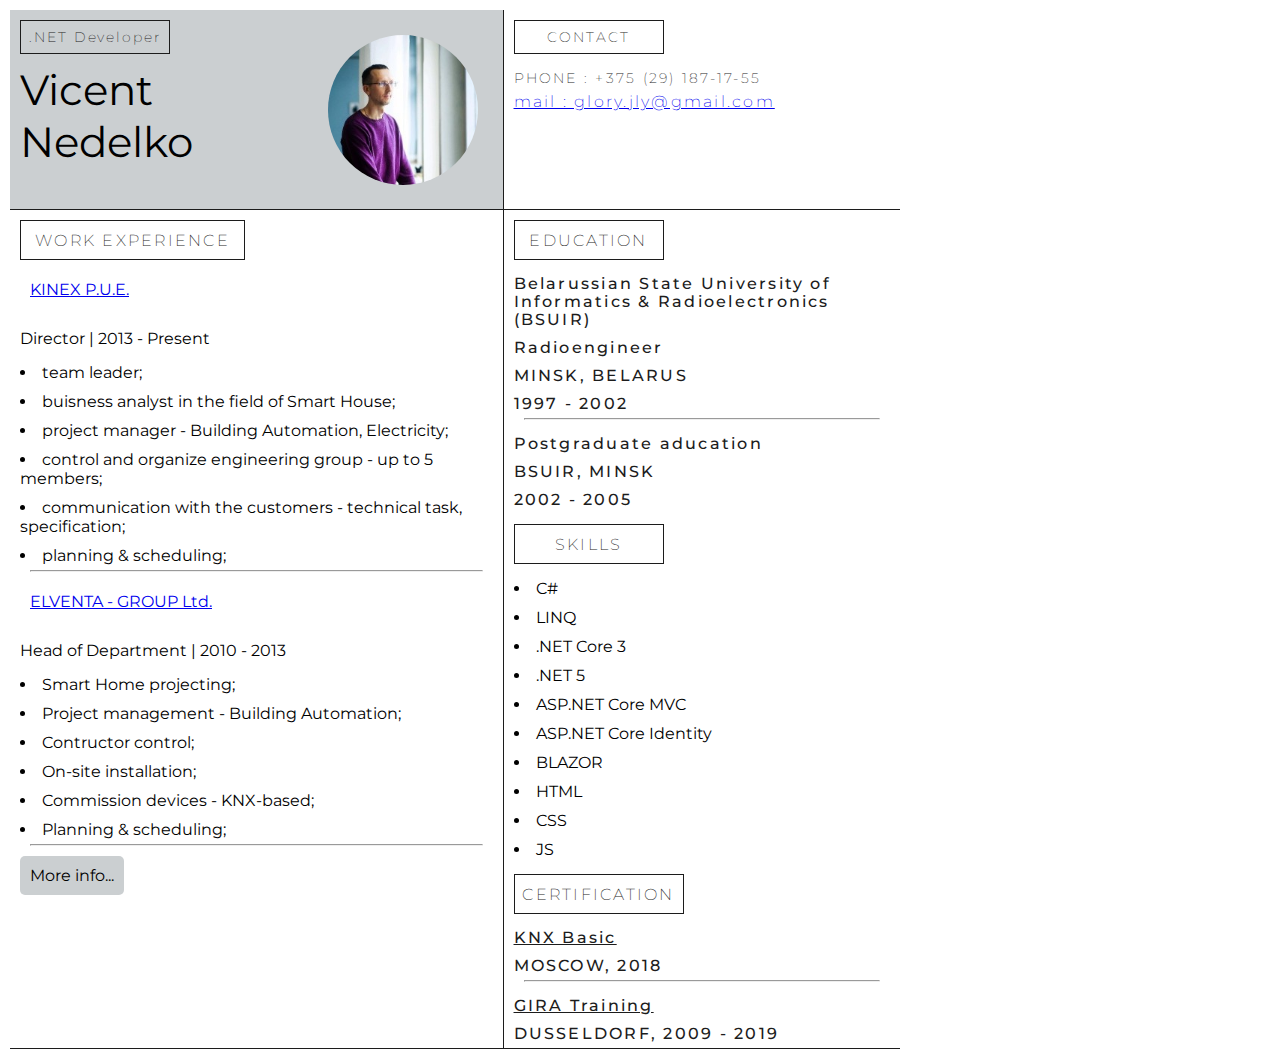
<file: index.html>
<!DOCTYPE html>
<html lang="en">
<head>
    <meta charset="UTF-8">
    <meta name="viewport" content="width=device-width, initial-scale=1.0">
    <link rel="stylesheet" href="style.css">
    <title>CV Vicent Nedelko</title>
</head>
<body>
    <div class="content_pers">
        <div class="left">
            <div>
                <p class="desire_position">
                    .NET Developer
                </p>
                <p class="first_name">Vicent</p>
                <p class="last_name">Nedelko</p>
            </div>
            <div>
                <img class="personal_photo" src="./1608237607132.jfif">
            </div>
        </div>
        <div class="right">
            <p class="contact">
                    Contact
            </p>
            <p class="phone">
                phone : +375 (29) 187-17-55
            </p>
            <p class="mail">
                <a href="mailto:glory.jly@gmail.com">mail : glory.jly@gmail.com</a>
            </p>
            
        </div>
    </div>
    <div class="desc">
        <div class="left_desc">
            <p class="work_exp">
                work experience
            </p>
            <p class="company_name">
                <a href="http://knx.by">KINEX P.U.E.</a>
                <p class="position">Director | 2013 - Present</p>
            </p>
            <ul>
                <li>
                    team leader;
                </li>
                <li>
                    buisness analyst in the field of Smart House;
                </li>
                <li>
                    project manager - Building Automation, Electricity;
                </li>
                <li>
                    control and organize engineering group - up to 5 members;
                </li>
                <li>
                    communication with the customers - technical task, specification;
                </li>
                <li>
                    planning & scheduling;
                </li>
            </ul>
            <hr class="devider">
            <p id="elventa" class="company_name">
                <a id="elventa-name" href="http://gira.com.by">ELVENTA - GROUP Ltd.</a>
                <p class="position">Head of Department | 2010 - 2013</p>
            </p>
            <ul>
                <li>
                    Smart Home projecting;
                </li>
                <li>
                    Project management - Building Automation;
                </li>
                <li>
                    Contructor control;
                </li>
                <li>
                    On-site installation;
                </li>
                <li>
                    Commission devices - KNX-based;
                </li>
                <li>
                    Planning & scheduling;
                </li>
            </ul>
            <hr class="devider">
            <button id="more-button" class="more_info">More info...</button>
            <p>
                
            </p>
        </div>
        <div class="right_desc">
            <p class="education">
                education
            </p>
            <p class="school">
                Belarussian State University of Informatics & Radioelectronics (BSUIR)
            </p>
            <p class="school">
                Radioengineer
            </p>
            <p class="school">
                MINSK, BELARUS
            </p>
            <p class="school">
                1997 - 2002
            </p>
            <hr>
            <p class="school">
                Postgraduate aducation
            </p>
            <p class="school">
                BSUIR, MINSK
            </p>
            <p class="school">
                2002 - 2005
            </p>
            <p class="skills">
                skills
            </p>
            <ul>
                <li>
                    C#
                </li>
                <li>
                    LINQ
                </li>
                <li>
                    .NET Core 3
                </li>
                <li>
                    .NET 5
                </li>
                <li>
                    ASP.NET Core MVC
                </li>
                <li>
                    ASP.NET Core Identity
                </li>
                <li>
                    BLAZOR
                </li>
                <li>
                    HTML
                </li>
                <li>
                    CSS
                </li>
                <li>
                    JS
                </li>
            </ul>
            <p class="certification">
                certification
            </p>
            <p>
                <p id="certificate_KNX" class="certificate"><u>KNX Basic</u></p>
                <p class="school">MOSCOW, 2018</p>
            </p>
            <hr>
            <p>
                <p id="certificate_GIRA" class="certificate"><u>GIRA Training</u></p>
                <p class="school">DUSSELDORF, 2009 - 2019</p>
            </p>
        </div>
    </div>
    <script src="./script.js"></script>
</body>
</html>
</file>
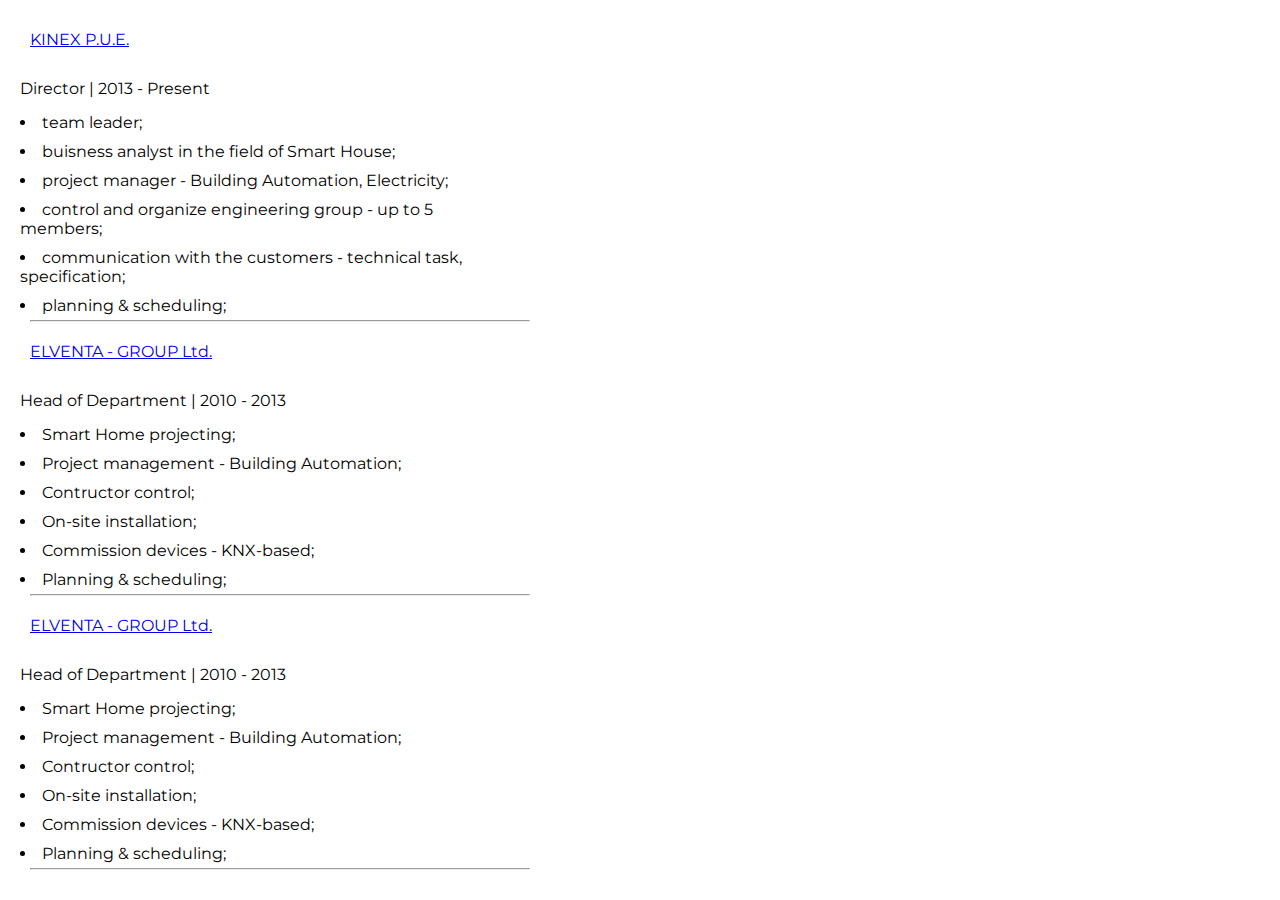
<file: more.html>
<!DOCTYPE html>
<html lang="en">
<head>
    <meta charset="UTF-8">
    <meta name="viewport" content="width=device-width, initial-scale=1.0">
    <link rel="stylesheet" href="./more-style.css">
    <title>Information</title>
</head>
<body>
    <div class="work">
        <p class="company_name">
            <a href="http://knx.by">KINEX P.U.E.</a>
            <p class="position">Director | 2013 - Present</p>
        </p>
        <ul>
            <li>
                team leader;
            </li>
            <li>
                buisness analyst in the field of Smart House;
            </li>
            <li>
                project manager - Building Automation, Electricity;
            </li>
            <li>
                control and organize engineering group - up to 5 members;
            </li>
            <li>
                communication with the customers - technical task, specification;
            </li>
            <li>
                planning & scheduling;
            </li>
        </ul>
        <hr class="devider">
            <p class="company_name">
                <a href="http://gira.com.by">ELVENTA - GROUP Ltd.</a>
                <p class="position">Head of Department | 2010 - 2013</p>
            </p>
            <ul>
                <li>
                    Smart Home projecting;
                </li>
                <li>
                    Project management - Building Automation;
                </li>
                <li>
                    Contructor control;
                </li>
                <li>
                    On-site installation;
                </li>
                <li>
                    Commission devices - KNX-based;
                </li>
                <li>
                    Planning & scheduling;
                </li>
            </ul>
            <hr class="devider">
            <p class="company_name">
                <a href="http://gira.com.by">ELVENTA - GROUP Ltd.</a>
                <p class="position">Head of Department | 2010 - 2013</p>
            </p>
            <ul>
                <li>
                    Smart Home projecting;
                </li>
                <li>
                    Project management - Building Automation;
                </li>
                <li>
                    Contructor control;
                </li>
                <li>
                    On-site installation;
                </li>
                <li>
                    Commission devices - KNX-based;
                </li>
                <li>
                    Planning & scheduling;
                </li>
            </ul>
            <hr class="devider">
    </div>
</body>
</html>
</file>
<file: style.css>
@import url('https://fonts.googleapis.com/css2?family=Montserrat:wght@300;500;800&display=swap');

*{
 margin: 0;   
 padding: 0;
 box-sizing: border-box;
 font-family: 'Montserrat', sans-serif;
 font-size: medium;
}

ul{
    list-style-position: inside;
    text-align: left;
}
li{
    padding-left: 10px;
    padding-top: 5px;
    padding-bottom: 5px;
}
hr{
    margin-left: 20px;
    margin-right: 20px;
    margin-bottom: 10px;
    color: #1C1C1C;
}

/* CONF BLOCK */
.content_pers{
    width: 910px;
    padding-top: 10px;
    padding-left: 10px;
    padding-right: 10px;
    display: flex;
    justify-content: space-between;
}

.right{
    width: 450px;
    height: auto;
    border-bottom: solid 1px #1C1C1C;
}
.left{
    width: 560px;
    height: 200px;
    display: flex;
    justify-content: space-between;
    border-right: solid 1px #1C1C1C;
    border-bottom: solid 1px #1C1C1C;
    background-color: #cbcfd1;
}

/* Personal Data */

.desire_position{
    width: 150px;
    font-family: Montserrat;
    font-style: normal;
    font-weight: 200;
    font-size: 14px;
    line-height: 12px;
    text-align: center;
    letter-spacing: 0.14em;
    color: #1C1C1C;
    padding-top: 10px;
    padding-bottom: 10px;
    border: solid 1px #1C1C1C;
    margin: 10px;

}

.personal_info{
    padding-top: 10px;
    margin-left: 10px;
}

.first_name{
    padding-left: 10px;
    font-size: 42px;
    text-align: left;
}
.last_name{
    padding-left: 10px;
    font-size: 42px;
    text-align: left;
}

.personal_photo{
    display: flex;
    justify-content: center;
    align-items: center;
    object-fit: cover;
    width: 150px;
    height: 150px;
    border-radius: 50%;
    margin: 25px;
}

/* Contact Block */
.contact{
    width: 150px;
    font-family: Montserrat;
    font-style: normal;
    font-weight: 200;
    font-size: 14px;
    line-height: 12px;
    text-align: center;
    text-transform: uppercase;
    letter-spacing: 0.14em;
    color: #1C1C1C;
    padding-top: 10px;
    padding-bottom: 10px;
    border: solid 1px #1C1C1C;
    margin: 10px;
}
.phone{
    font-family: Montserrat;
    font-style: normal;
    font-weight: 200;
    letter-spacing: 0.16em;
    color: #1C1C1C;
    padding-left: 10px;
    padding-top: 5px;
    font-size: 14px;
    text-transform: uppercase;

}
.mail{
    font-family: Montserrat;
    font-style: normal;
    font-weight: 200;
    letter-spacing: 0.16em;
    color: #1C1C1C;
    padding-left: 10px;
    padding-top: 5px;
    font-size: 14px;
}

/* Description Block */
.desc{
    width: 910px;
    padding-left: 10px;
    padding-right: 10px;
    display: flex;
    justify-content: space-between;
}
.right_desc{
    width: 450px;
    height: auto;
    border-bottom: solid 1px #1C1C1C;
}
.left_desc{
    width: 560px;
    height: auto;
    justify-content: space-between;
    border-bottom: solid 1px #1C1C1C;
    border-right: solid 1px #1C1C1C;
    padding-bottom: 10px;
}
.work_exp{
    width: 225px;
    height: 40px;
    font-family: Montserrat;
    font-style: normal;
    font-weight: 200;
    letter-spacing: 0.14em;
    text-align: center;
    color: #1C1C1C;
    padding: 10px;
    border: solid 1px #1C1C1C;
    margin: 10px;
    text-transform: uppercase;
}
.company_name{
    margin: 10px;
    padding: 10px;
}
.position{
    padding: 10px;
}

/* Education Block */

.education{
    width: 150px;
    height: 40px;
    font-family: Montserrat;
    font-style: normal;
    font-weight: 200;
    letter-spacing: 0.14em;
    text-align: center;
    color: #1C1C1C;
    padding-top: 10px;
    padding-bottom: 10px;
    border: solid 1px #1C1C1C;
    margin: 10px;
    text-transform: uppercase;
}
.school{
    font-family: Montserrat;
    font-style: normal;
    font-weight: 500;
    font-size: medium;
    line-height: 18px;
    letter-spacing: 0.14em;
    color: #1C1C1C;
    padding-bottom: 5px;
    padding-right: 10px;
    padding-top: 5px;
    padding-left: 10px;
}

.certificate{
    font-family: Montserrat;
    font-style: normal;
    font-weight: 500;
    font-size: medium;
    line-height: 18px;
    letter-spacing: 0.14em;
    color: #1C1C1C;
    padding-bottom: 5px;
    padding-right: 10px;
    padding-top: 5px;
    padding-left: 10px;
    cursor: pointer;
}

/* Skills Block */
.skills{
    width: 150px;
    height: 40px;
    font-family: Montserrat;
    font-style: normal;
    font-weight: 200;
    letter-spacing: 0.14em;
    text-align: center;
    color: #1C1C1C;
    padding-top: 10px;
    padding-bottom: 10px;
    border: solid 1px #1C1C1C;
    margin: 10px;
    text-transform: uppercase;
}
    /* Certification Block */
.certification{
    width: 170px;
    height: 40px;
    font-family: Montserrat;
    font-style: normal;
    font-weight: 200;
    letter-spacing: 0.14em;
    text-align: center;
    color: #1C1C1C;
    padding-top: 10px;
    padding-bottom: 10px;
    border: solid 1px #1C1C1C;
    margin: 10px;
    text-transform: uppercase;
}

.more_info{
    cursor: pointer;
    border: none;
    background-color: #cbcfd1;
    color: black;
    font-size: 16px;
    padding: 10px;
    margin-left: 10px;
    border-radius: 5px;
}
.more_info:hover{
    box-shadow: 0 12px 16px 0 rgba(0,0,0,0.24),0 17px 50px 0 rgba(0,0,0,0.19);
}
</file>
<file: more-style.css>
@import url('https://fonts.googleapis.com/css2?family=Montserrat:wght@300;500;800&display=swap');

*{
    margin: 0;
    padding: 0;
    width: 500px;
    box-sizing: border-box;
    font-family: 'Montserrat', sans-serif;
    font-size: medium;
}

.company_name{
    margin: 10px;
    padding: 10px;
}

.position{
    padding: 10px;
}

ul{
    list-style-position: inside;
    text-align: left;
}

li{
    padding-left: 10px;
    padding-top: 5px;
    padding-bottom: 5px;
}

hr{
    margin-left: 20px;
    margin-right: 20px;
    margin-bottom: 10px;
    color: #1C1C1C;
}

.work{
    padding-top: 10px;
    padding-left: 10px;
}
</file>
